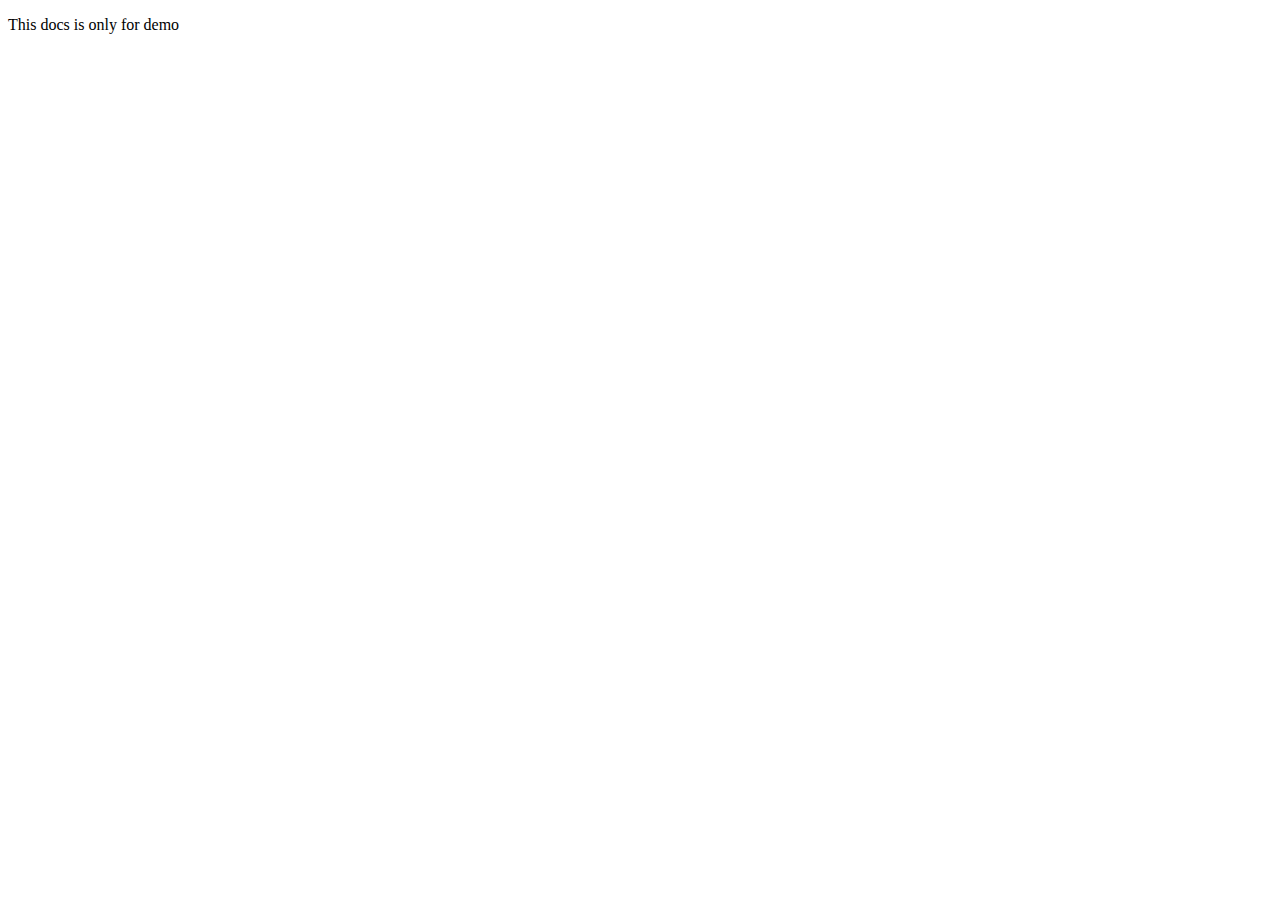
<file: 18.html>
<!DOCTYPE html>
<html lang="en">
<head>
    <meta charset="UTF-8">
    <meta name="viewport" content="width=device-width, initial-scale=1.0">
    <title>POWER</title>
</head>
<body>
    <p>This docs is only for demo</p>
</body>
</html>
</file>
